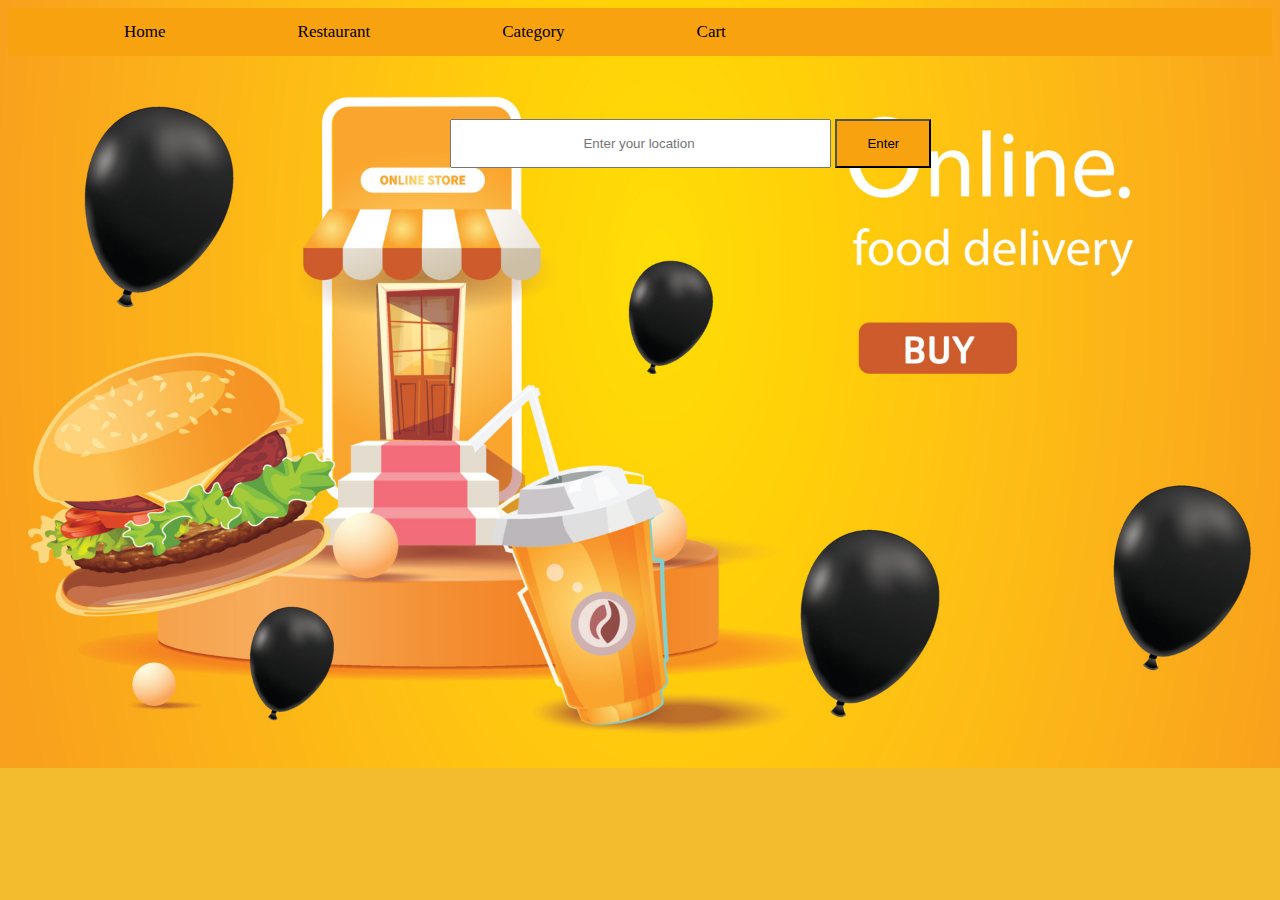
<file: index.html>
<!DOCTYPE html>
<html lang="en">
<head>
    <link rel="stylesheet" href="https://cdnjs.cloudflare.com/ajax/libs/font-awesome/4.7.0/css/font-awesome.min.css" >
    <link rel="stylesheet" href="style.css" >
    <meta charset="UTF-8">
    <meta name="viewport" content="width=device-width, initial-scale=1.0">
    <script src="https://ajax.googleapis.com/ajax/libs/jquery/3.6.4/jquery.min.js"></script>
    <title>Document</title>
</head>

<body>
   
<div class="topnav">
    <a  href="index.html">Home</a>
    <a href="./retos/restaurant.html">Restaurant</a>
    <a href="./category/category.html">Category</a>
    <a href="./cart/cart.html">Cart</a>

   
  </div>
<div>
<input type="text" placeholder="Enter your location ">
<button id="position" >Enter</button>
</div>
<div id="re">
</div>    

    <script src="index.js"></script>
</body>
</html>
</file>
<file: style.css>
body{
  background-color: #F3BC2E;
  background-image: url(/IMG/food-delivery-online-on-phone-orange-background-illustration-fastfood-design-concept-business-shop-promotion-transport-to-home-free-vector.jpg);
  background-repeat: no-repeat;
  background-size: 100%;
}
.topnav {
    overflow: hidden;
    background-color: #e1991d;
  }

  .topnav a {
    float:left;
    display: block;
    color: black;
    text-align: center;
    padding: 14px 16px;
    text-decoration: none;
    font-size: 17px;
    margin-left: 100px;
  }

  .topnav a:hover {
    background-color: #ddd;
    color: black;
  }


  .topnav input[type=text] {
    padding: 6px;
    margin-top: 8px;
    font-size: 17px;
    border: none;
  }
  @media screen and (max-width: 600px) {
    .topnav .search-container {
      float: none;
    }
    .topnav a, .topnav input[type=text], .topnav .search-container button {
      float: none;
      display: block;
      text-align: left;
      width: 100%;
      margin: 0;
      padding: 14px;
    }
    .topnav input[type=text] {
      border: 1px solid #ccc;
    }
  }
  input{
    text-align: center;
    padding: 15px;
    padding-left: 100px;
    padding-right: 100px;
    margin-top: 5%;
    margin-left: 35%;
  }
  #position{
    padding: 15px;
    padding-left: 30px;
    padding-right: 30px;
    background-color: #f8a20f;
  }

  .topnav {
      overflow: hidden;
      background-color: #f8a20f;
    }
  
    .topnav a {
      float:left;
      display: block;
      color: black;
      text-align: center;
      padding: 14px 16px;
      text-decoration: none;
      font-size: 17px;
    }
  
    .topnav a:hover {
      background-color: #ddd;
      color: black;
    }
  
  
    .topnav .search-container {
      float: right;
    }
  
    .topnav input[type=text] {
      padding: 6px;
      margin-top: 8px;
      font-size: 17px;
      border: none;
    }
  
    @media screen and (max-width: 600px) {
      .topnav .search-container {
        float: none;
      }
      .topnav a, .topnav input[type=text], .topnav .search-container button {
        float: none;
        display: block;
        text-align: left;
        width: 100%;
        margin: 0;
        padding: 14px;
      }
      .topnav input[type=text] {
        border: 1px solid #ccc;
      }
    }
    input{
      text-align: center;
      padding: 15px;
      padding-left: 100px;
      padding-right: 100px;
      margin-top: 5%;
      margin-left: 35%;
    }
    #position{
      padding: 15px;
      padding-left: 30px;
      padding-right: 30px;
      background-color: #f8a20f;
    }
    img{
      width: 400px;
      height: 400px;
      margin-left: auto;
      margin-right: auto;
      
     }
     h1{
      text-align: center;
    }
    button{
      margin-left: auto;
      margin-right: auto;
      clear: both; 
    }
    #resto{
      display: grid;
      grid-template-columns: repeat(3,1fr);
    }
</file>
